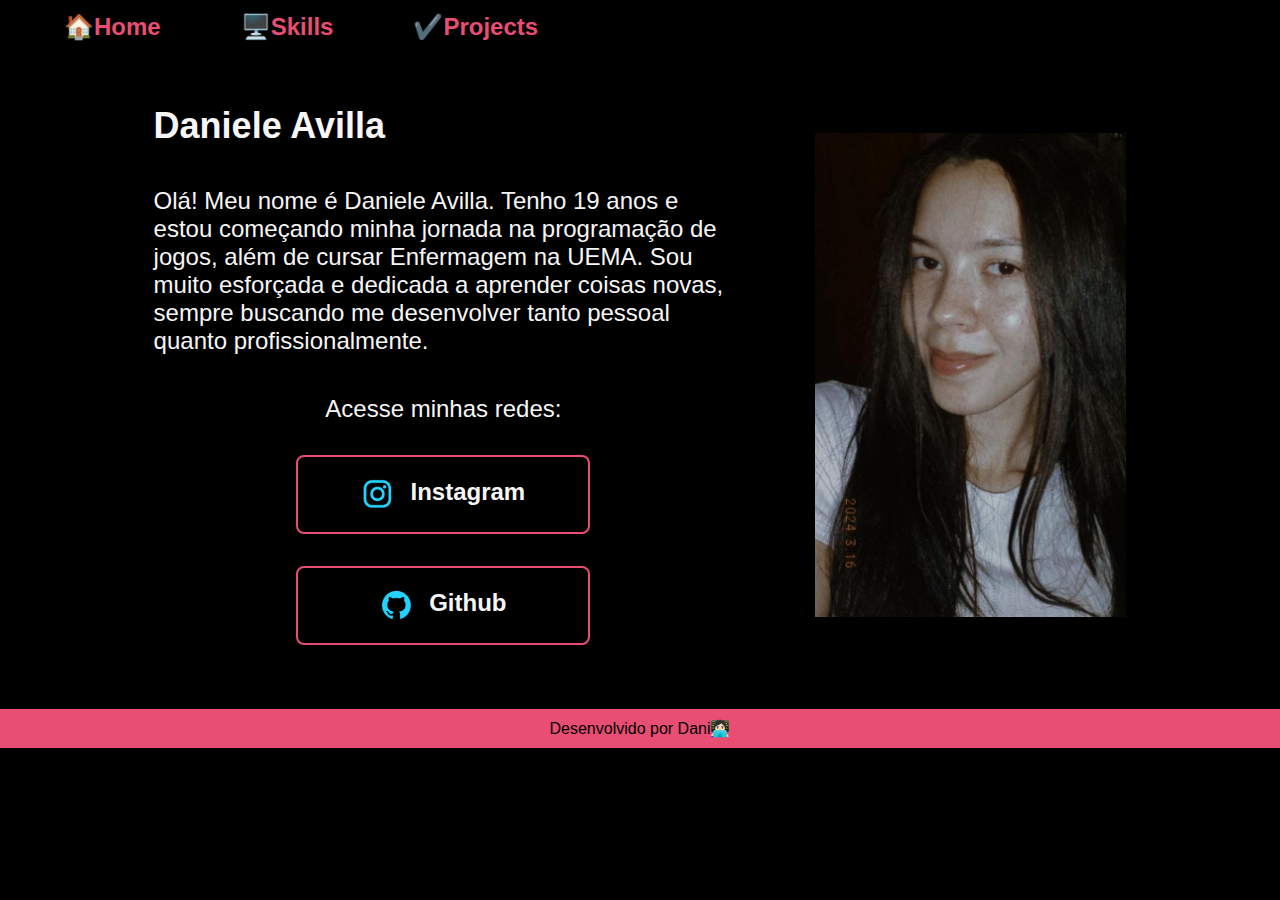
<file: index.html>
<!DOCTYPE html>
<html lang="pt-br">
<head>
    <meta charset="UTF-8">
    <meta name="viewport" content="width=device-width, initial-scale=1.0">
    <title>🏠Home</title>
    <link rel="stylesheet" href="./estilos/style.css">
</head>
<body>
    <header class="cabecalho">
        <nav class="cabecalho__menu">
            <a class ="cabecalho__menu__link" href="index.html">🏠Home</a>
            <a class="cabecalho__menu__link" href="skills.html">🖥️Skills</a>
            <a class="cabecalho__menu__link" href="projects.html">✔️Projects</a>
        </nav>
    </header>
    <main class = "apresentacao ">
        <section class="apresentacao__conteudo">
            <h1 class="apresentacao__conteudo__titulo">Daniele Avilla</h1>
            <p class="apresentacao__conteudo__texto">Olá! Meu nome é Daniele Avilla. Tenho 19 anos e estou começando minha jornada na programação de jogos, além de cursar Enfermagem na UEMA. Sou muito esforçada e dedicada a aprender coisas novas, sempre buscando me desenvolver tanto pessoal quanto profissionalmente. </p>
            <div class="apresentacao__links">
                <h2 class=" apresentacao__links__subtitulo">Acesse minhas redes:</h2>
                <a class="apresentacao__links__navegacao" href="https://instagram.com/danieleavilla_"> 
                   <img src="./assets/instagram.png">
                    Instagram 
                </a>
                <a class="apresentacao__links__navegacao" href="https://github.com/daniavill">
                    <img src ="./assets/github.png">
                    Github
                </a>
            </div>
        </section>
        <img class ="apresentacao__imagem__home"src="./assets/minhafoto.jpeg" alt=" foto de Daniele Avilla"> 
    </main>
    <footer>
        <div class="rodape">
            <p>Desenvolvido por Dani👩🏻‍💻</p>
        </div>
    </footer>
</body>
</html>
</file>
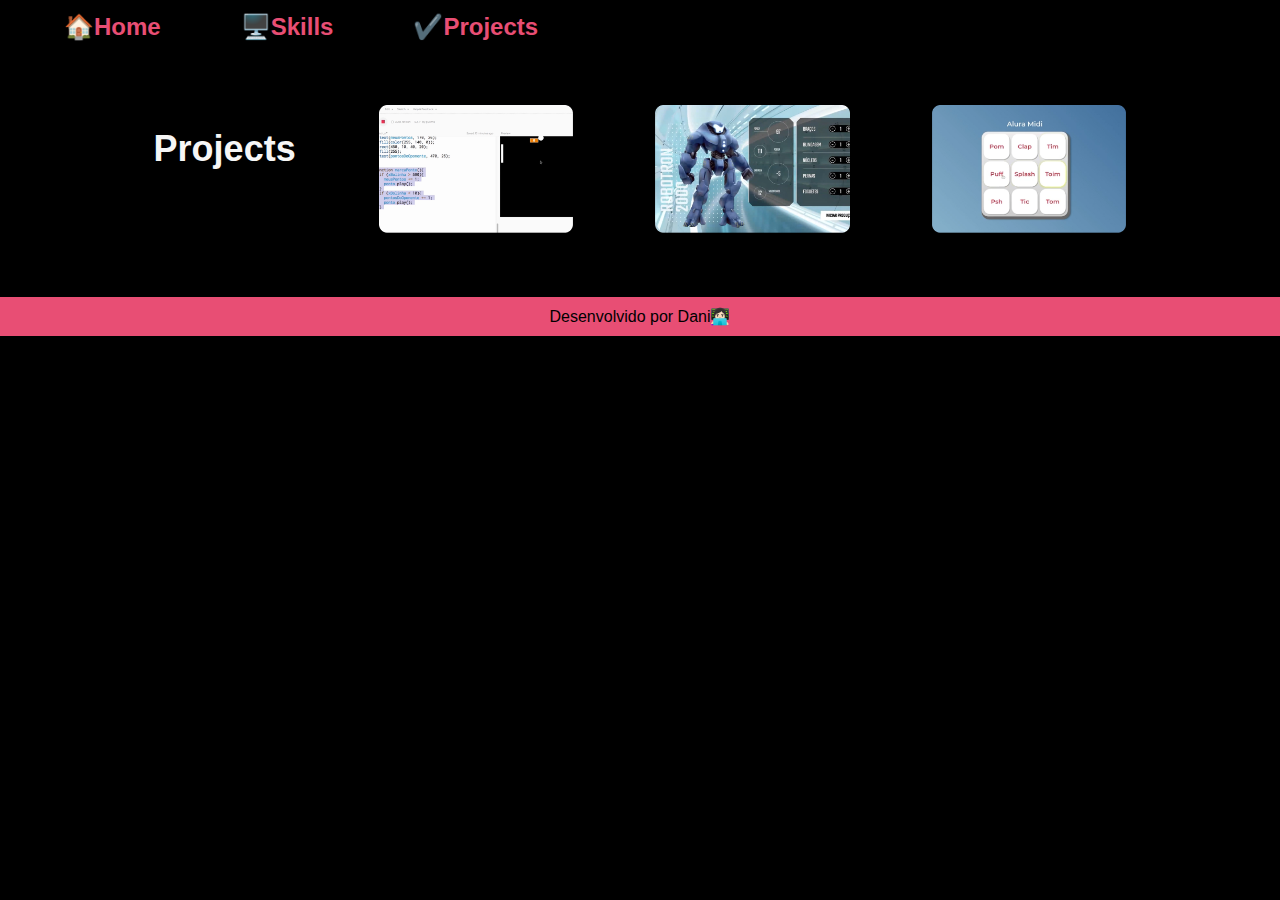
<file: projects.html>
<!DOCTYPE html>
<html lang="pt-br">
<head>
    <meta charset="UTF-8">
    <meta name="viewport" content="width=device-width, initial-scale=1.0">
    <title>✔️Projects</title>
    <link rel="stylesheet" href="./estilos/style.css">
</head>
<body>
    <header class="cabecalho">
        <nav class="cabecalho__menu">
            <a class ="cabecalho__menu__link" href="index.html">🏠Home</a>
            <a class="cabecalho__menu__link" href="skills.html">🖥️Skills</a>
            <a class="cabecalho__menu__link" href="projects.html">✔️Projects</a>
        </nav>
    </header>
    <main class="apresentacao">
        <section class="apresentacao__conteudo">
            <h1 class="apresentacao__conteudo__titulo">Projects</h1>
            <p class="apresentacao__conteudo__texto"></p>   
        </section>
        <img class="apresentacao__imagem__projects" src="./assets/image 1.png">
        <img class="apresentacao__imagem__projects" src="./assets/image 2.png">
        <img class="apresentacao__imagem__projects" src="./assets/image 3.png">
    </main>
    <footer class="rodape">
        <p>Desenvolvido por Dani👩🏻‍💻</p>
    </footer>
</body>
</html>
</file>
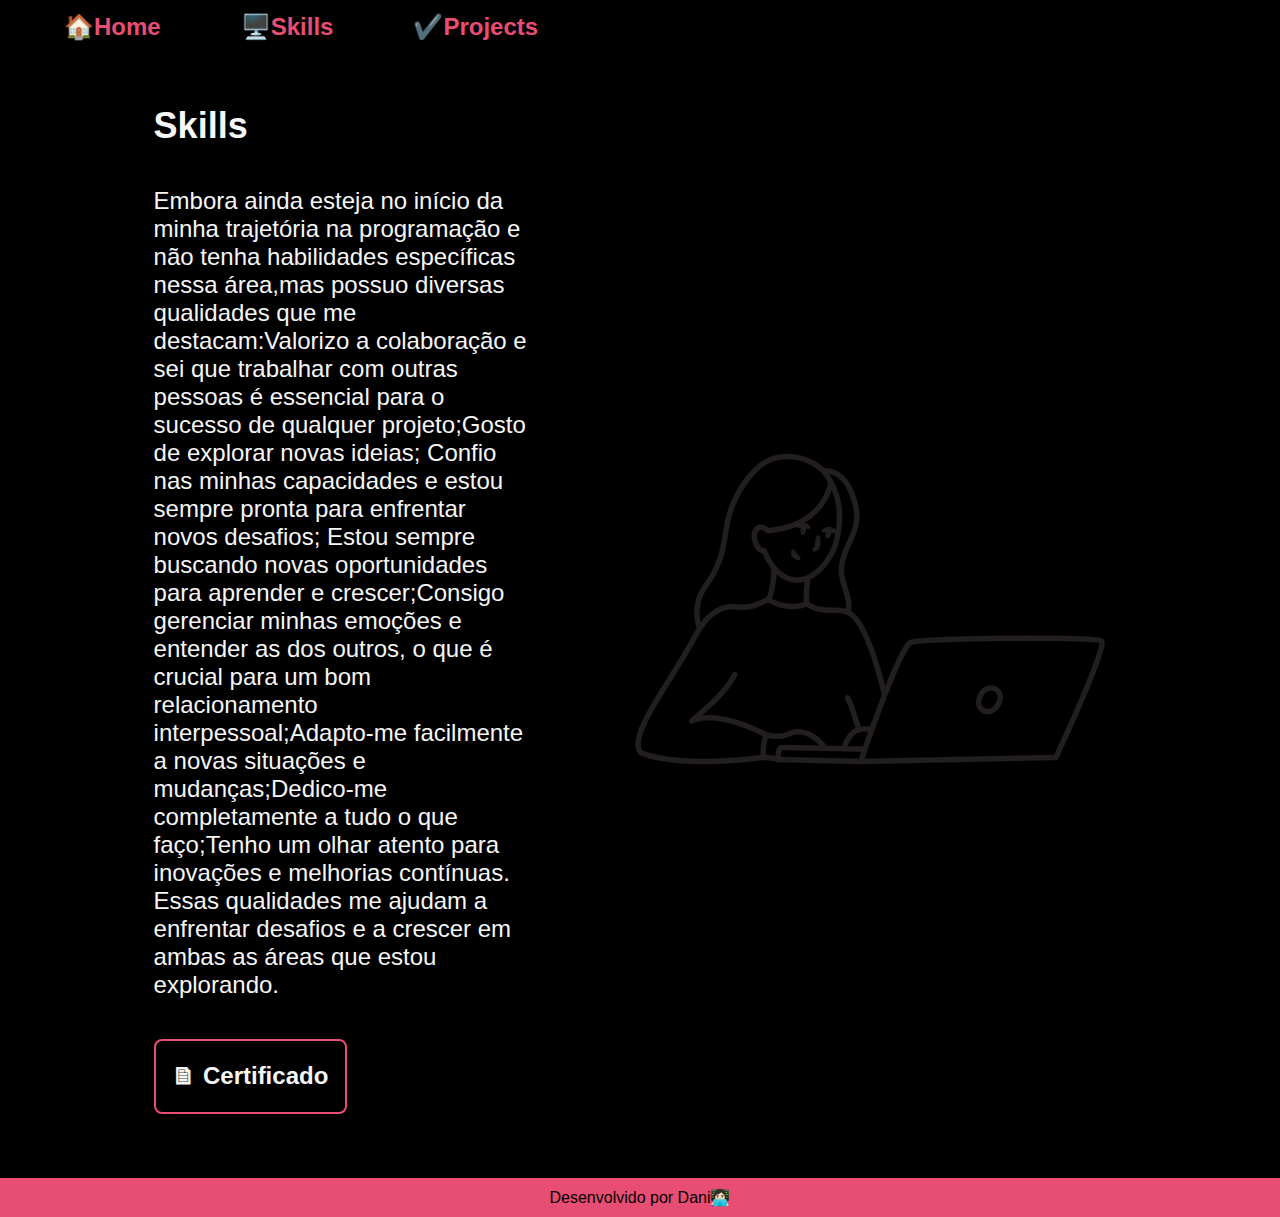
<file: skills.html>
<!DOCTYPE html>
<html lang="pt-br">
<head>
    <meta charset="UTF-8">
    <meta name="viewport" content="width=device-width, initial-scale=1.0">
    <title>🖥️Skills</title>
    <link rel="stylesheet" href="./estilos/style.css">
</head>
<body>
    <header class="cabecalho">
        <nav class="cabecalho__menu">
            <a class ="cabecalho__menu__link" href="index.html">🏠Home</a>
            <a class="cabecalho__menu__link" href="skills.html">🖥️Skills</a>
            <a class="cabecalho__menu__link" href="projects.html">✔️Projects</a>
        </nav>
    </header>
    <main class="apresentacao">
        <section class="apresentacao__conteudo">
            <h1 class="apresentacao__conteudo__titulo">Skills</h1>
            <p class="apresentacao__conteudo__texto">Embora ainda esteja no início da minha trajetória na programação e não tenha habilidades específicas nessa área,mas possuo diversas qualidades que me destacam:Valorizo a colaboração e sei que trabalhar com outras pessoas é essencial para o sucesso de qualquer projeto;Gosto de explorar novas ideias; Confio nas minhas capacidades e estou sempre pronta para enfrentar novos desafios; Estou sempre buscando novas oportunidades para aprender e crescer;Consigo gerenciar minhas emoções e entender as dos outros, o que é crucial para um bom relacionamento interpessoal;Adapto-me facilmente a novas situações e mudanças;Dedico-me completamente a tudo o que faço;Tenho um olhar atento para inovações e melhorias contínuas. Essas qualidades me ajudam a enfrentar desafios e a crescer em ambas as áreas que estou explorando.</p>
            <a class="link__certificado" href="certificado.pdf" download class="certificado-btn">🗎 Certificado</a>
        </section>
        <img class="apresentacao__imagem__skills" src="./assets/skills.webp">
    </main>
    <footer class="rodape">
        <p>Desenvolvido por Dani👩🏻‍💻</p>
    </footer>
</body>
</html>
</file>
<file: estilos/style.css>
:root {
    --cor-primaria: #000000;
    --cor-secundaria: #F6F6F6;
    --cor-terciaria: #e84e74;
    --cor-hover: #272727;

    --fonte-primaria: 'Krona One', sans-serif;
    --fonte-secundaria: 'Montserrat', sans-serif;
}
*{
    margin: 0;
    padding: 0;
}
body{
    box-sizing: border-box;
    background-color: var(--cor-primaria);
    color: var(--cor-secundaria);
}
.cabecalho{
    padding: 1% 0% 0% 5%; 
}
.cabecalho__menu{
    display: flex;
    gap: 80px;
    justify-items: space-aroud;
    align-items: center;
}
.cabecalho__menu__link{
    font-family: var(--fonte-secundaria);
    font-size: 1.5rem;
    font-weight: 600;
    color: var(--cor-terciaria);
    text-decoration: none;
}
.apresentacao{
    padding: 5% 12%;
    display: flex;
    align-items: center;
    justify-content: space-between;
    gap: 82px;
}
.apresentacao__conteudo{
    width: 100%;
    display: flex;
    flex-direction: column;
    gap: 40px;
}
.apresentacao__conteudo__titulo{
    font-size: 2.25rem;
    font-family: var(--fonte-primaria);
}
.titulo-destaque{
    color: var(--cor-terciaria);
}
.apresentacao__conteudo__texto{
    font-size: 1.5rem;
    font-family: var(--fonte-secundaria);
}
.link__certificado{
    display: flex;
    justify-content: center;
    gap: 16px;
    border: 2px solid var(--cor-terciaria);
    width: 50%;
    text-align: center;
    border-radius: 8px;
    font-size: 1.5rem;
    font-weight: 600;
    padding: 21.5px 0;
    text-decoration: none;
    color: var(--cor-secundaria);
    font-family: var(--fonte-secundaria);
}

.apresentacao__links{
    display: flex;
    flex-direction: column;
    justify-content: space-between;
    align-items: center;
    gap: 32px;
}
.apresentacao__links__subtitulo{
    font-family: var(--fonte-primaria);
    font-weight: 400;
    font-size: 1.5rem;
}
.apresentacao__links__navegacao{
    display: flex;
    justify-content: center;
    gap: 16px;
    border: 2px solid var(--cor-terciaria);
    width: 50%;
    text-align: center;
    border-radius: 8px;
    font-size: 1.5rem;
    font-weight: 600;
    padding: 21.5px 0;
    text-decoration: none;
    color: var(--cor-secundaria);
    font-family: var(--fonte-secundaria);
}
.apresentacao__links__navegacao:hover{
    background-color: var(--cor-hover);
}
.apresentacao__imagem__home{
    width: 32%;
}
.apresentacao__imagem__skills{
    width: 60%;
}
.apresentacao__imagem__projects{
    width: 20%;
}
.rodape {
    color: var(--cor-primaria);
    background-color: var(--cor-terciaria);
    padding: 10px; 
    text-align: center;
    font-family: var(--fonte-secundaria);
    font-size: 1rem; 
    font-weight: 400;
    display: flex;
    flex-direction: column;
}
@media (max-width: 1200px) {
    .cabecalho{
        padding: 10%;  
    }
    .cabecalho__menu{
        justify-content: center;
    }
    .apresentacao{
        flex-direction: column-reverse;
        padding: 5%;
    }
    .apresentacao__conteudo{
        width: auto;
    }
}
</file>
